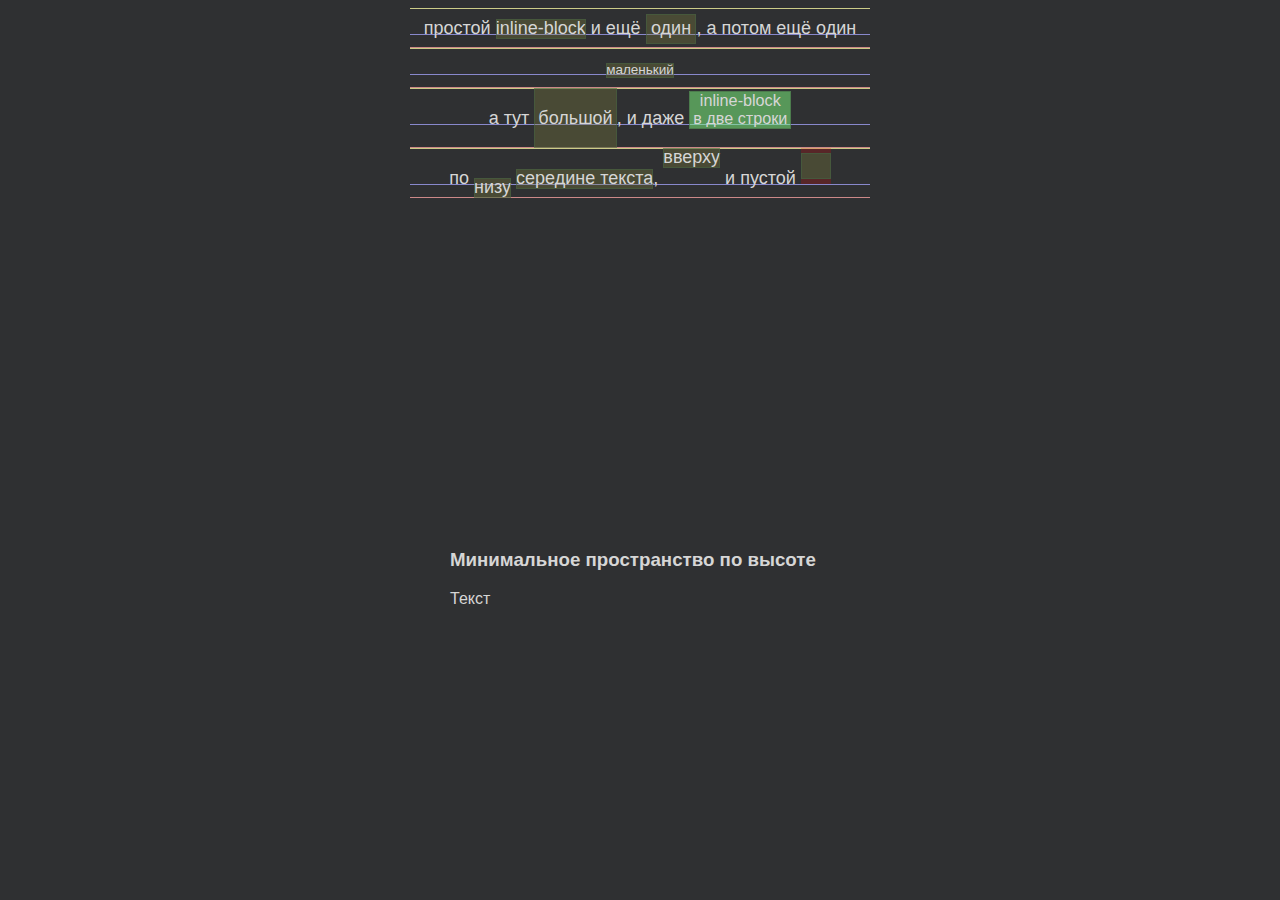
<file: inline-block/index.html>
<!DOCTYPE html>
<html lang="en">
<head>
	<meta charset="UTF-8">
	<title>Title</title>
	<link rel="stylesheet" href="style.css">
</head>
<body>
	<div class="block">
		простой <div class="display-inline-block">inline-block</div> и ещё <div class="display-inline-block one">один</div>, а потом ещё один
		<div class="display-inline-block small">маленький</div><br>
		а тут <div class="display-inline-block large">большой</div>, и даже <div class="display-inline-block two-lines">inline-block<br>в две строки</div><br>
		по <div class="display-inline-block bottom">низу</div> <div class="display-inline-block middle">середине текста</div>, <div class="display-inline-block top">вверху</div> и пустой <div class="display-inline-block empty"></div>
	</div>
	<div class="text">
		<h3>Минимальное пространство по высоте</h3>
		Текст
	</div>
</body>
</html>
</file>
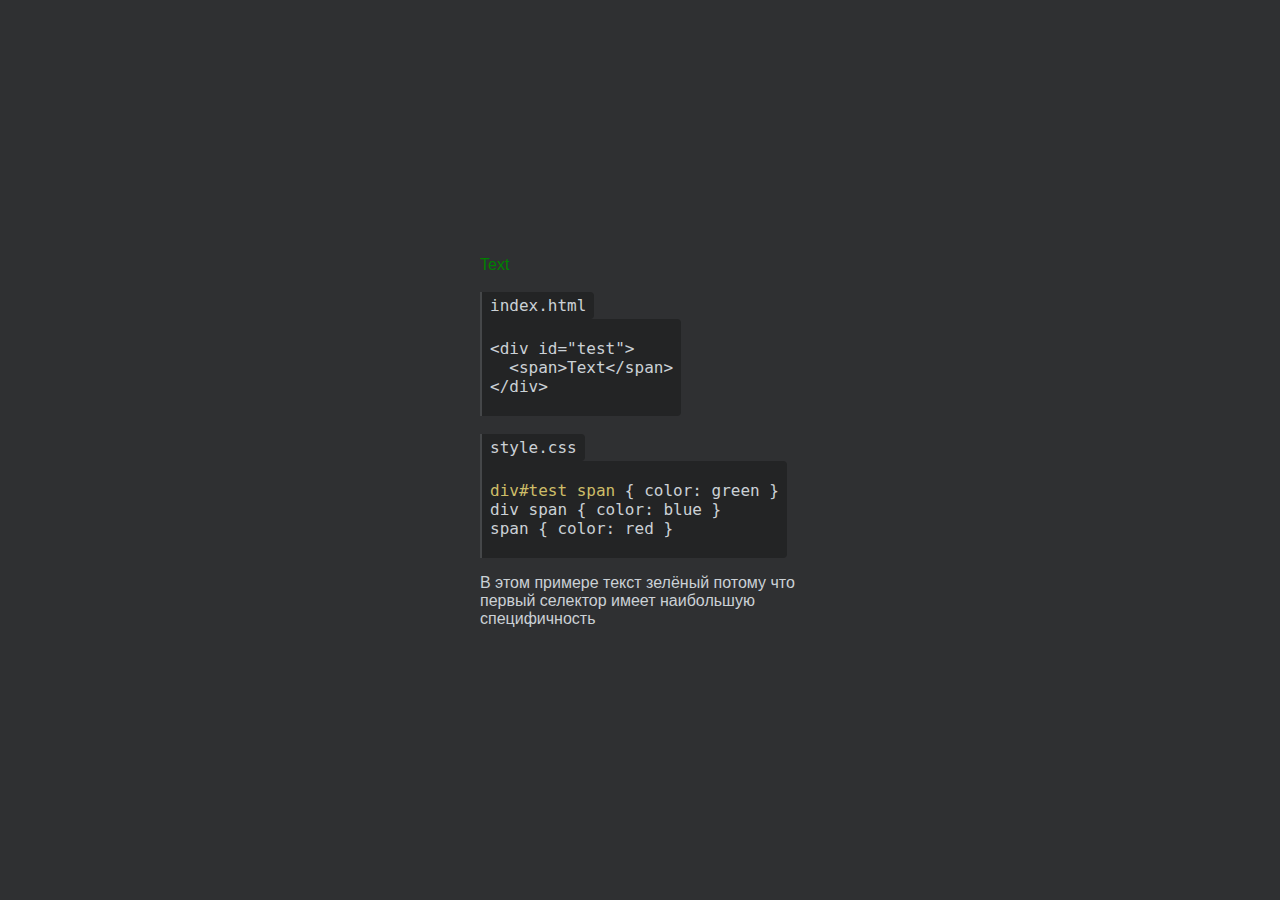
<file: css-specificy/example.html>
<!DOCTYPE html>
<html lang="en">
<head>
	<meta charset="UTF-8">
	<link rel="stylesheet" href="../style/global.css">
	<link rel="stylesheet" href="style.css">
	<title>CSS специфичность</title>
</head>
<body style="background-color: #2F3032">
	<div id="test">
		<span>Text</span>
	</div>
	<br>
	<code> index.html </code>
	<code><pre>&lt;div id=&quot;test&quot;&gt;
  &lt;span&gt;Text&lt;/span&gt;
&lt;/div&gt;</pre></code><br>
	<code> style.css </code>
	<code><pre><span style="color: var(--yellow)">div#test span</span> { color: green }
div span { color: blue }
span { color: red }</pre></code>
	<p>
		В этом примере текст зелёный потому что первый селектор имеет наибольшую специфичность
	</p>
</body>
</html>
</file>
<file: inline-block/style.css>
html,
body {
	display: flex;
	flex-flow: column;
	align-items: center;
	gap: 48px;
	width: 100vw;
	height: 100vh;
	background-color: #2F3032;
	color: #d6d6d6;
}

html {
	overflow: hidden;
}

.block {
	display: block;
  max-width: 460px;
  min-width: 380px;
	height: fit-content;
  text-align: center;
  font: 18px/40px sans-serif;

	background: linear-gradient(
								#cc8 1px,
								transparent 1px,
								transparent 26px,
								#88c 26px,
								#88c 27px,
								transparent 27px,
								transparent 39px,
								#c88 39px,
								#c88 40px,
								#cc8 40px,
								#cc8 41px,
								transparent 41px,
								transparent 66px,
								#88c 66px,
								#88c 67px,
								transparent 67px,
								transparent 79px,
								#c88 79px,
								#c88 80px,
								#cc8 80px,
								#cc8 81px,
								transparent 81px,
								transparent 116px,
								#88c 116px,
								#88c 117px,
								transparent 117px,
								transparent 139px,
								#c88 139px,
								#c88 140px,
								#cc8 140px,
								#cc8 141px,
								transparent 141px,
								transparent 176px,
								#88c 176px,
								#88c 177px,
								transparent 177px,
								transparent 189px,
								#c88 189px
							);
	background-position: 0 0;
	background-repeat: no-repeat;
}

.display-inline-block {
	display:        inline-block;
  outline:        1px solid #44664488;
  outline-offset: -1px;
  line-height:    1.1;
  background:     rgba(136, 136, 64, 0.3);
}

.one {
	padding: .3em;
}

.small {
	font-size: .75em;
}

.large {
	line-height: 52px;
	padding: 4px;
}

.two-lines {
	font-size: .9em;
	background-color: #80FF807F;
	padding: 1px 4px;
}

.bottom {
	vertical-align: bottom;
}

.top {
	vertical-align: top;
}

.middle {
	vertical-align: middle;
}

.empty {
	width: 30px;
	height: 26px;
	margin: 5px 0;
	box-shadow: 0 5px 0 0 #FF000033,0 -5px 0 0 #FF000033;
}

.text {
	display: block;
	font-size: 16px;
	font-family: 'Segoe UI', sans-serif;
  margin: auto;
  max-width: 460px;
  min-width: 380px;
}
</file>
<file: style/global.css>
:root {
	--yellow: #CDBD68;
}

html {
	font-family:     'Segoe UI', sans-serif;
	display:         flex;
	align-items:     center;
	justify-content: center;
	min-width:       100vw;
	min-height:      100vh;
	color:           #CBD1D6;
}

p {
	max-width: 320px;
}

code,
code > pre,
code > pre > span {
	font-family: 'JetBrains Mono', monospace;
	color: unset;
	font-size: unset;
}

code {
	font-family: 'JetBrains Mono', monospace;
	display: flex;
	background-color: #232425;
	padding: 4px 8px 4px;
	border-left: #454749 solid 2px;
	border-radius: 0 4px 4px 0;
	width: fit-content;
}
</file>
<file: css-specificy/style.css>
div#test span { color: green }
div span { color: blue }
span { color: red }
</file>
